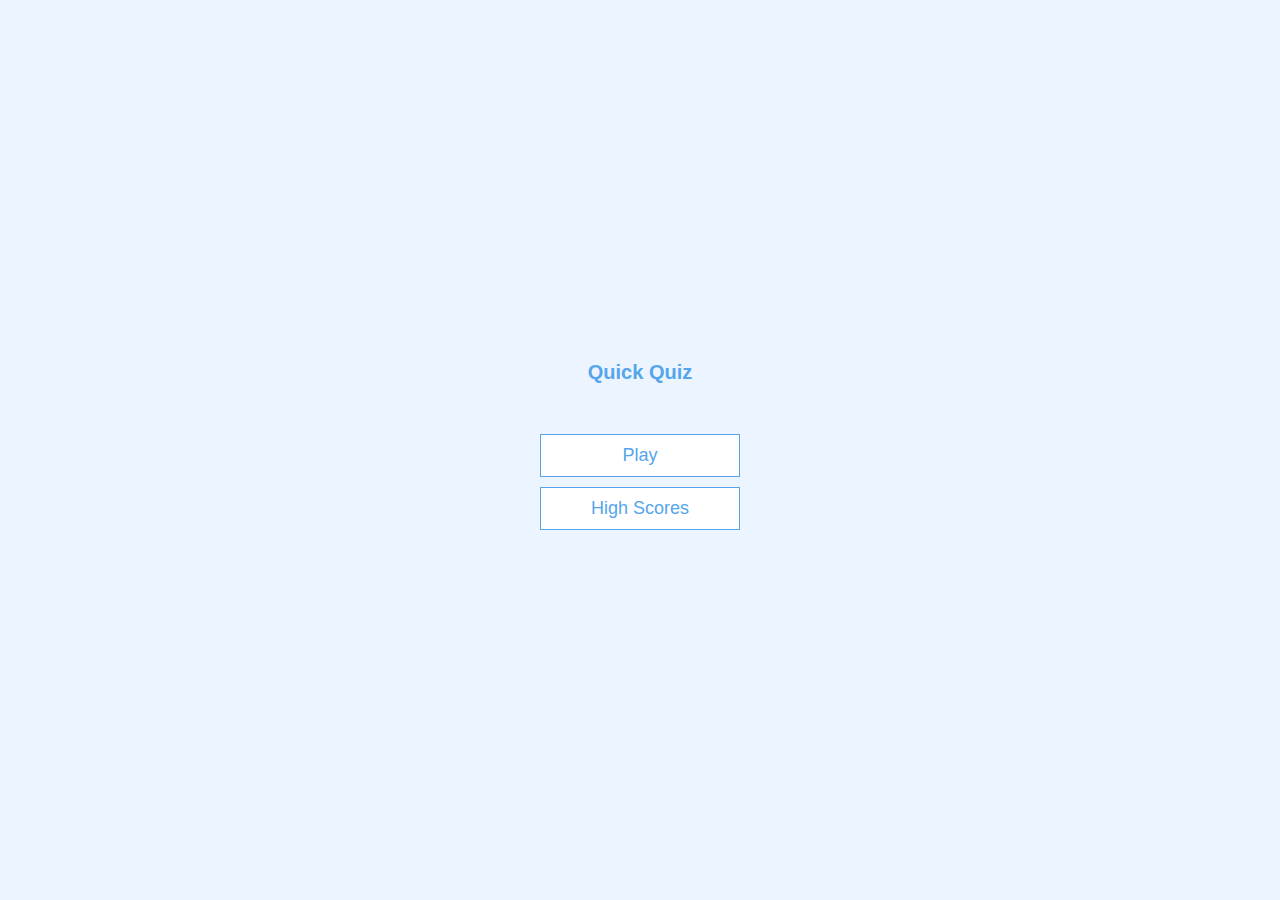
<file: index.html>
<!DOCTYPE html>
<html lang="en">
<head>
    <meta charset="UTF-8">
    <meta http-equiv="X-UA-Compatible" content="IE=edge">
    <meta name="viewport" content="width=device-width, initial-scale=1.0">
    <title>Quick Quiz</title>
    <link rel="stylesheet" href="app.css">
</head>
<body>
    <div class="container">
         <div id="home" class="flex-center flex-column">
             <h1>Quick Quiz</h1>
             <a class="btn" href="/game.html">Play</a>
             <a class="btn" href="/highscores.html">High Scores</a>
         </div>  
    </div>
</body>
</html>
</file>
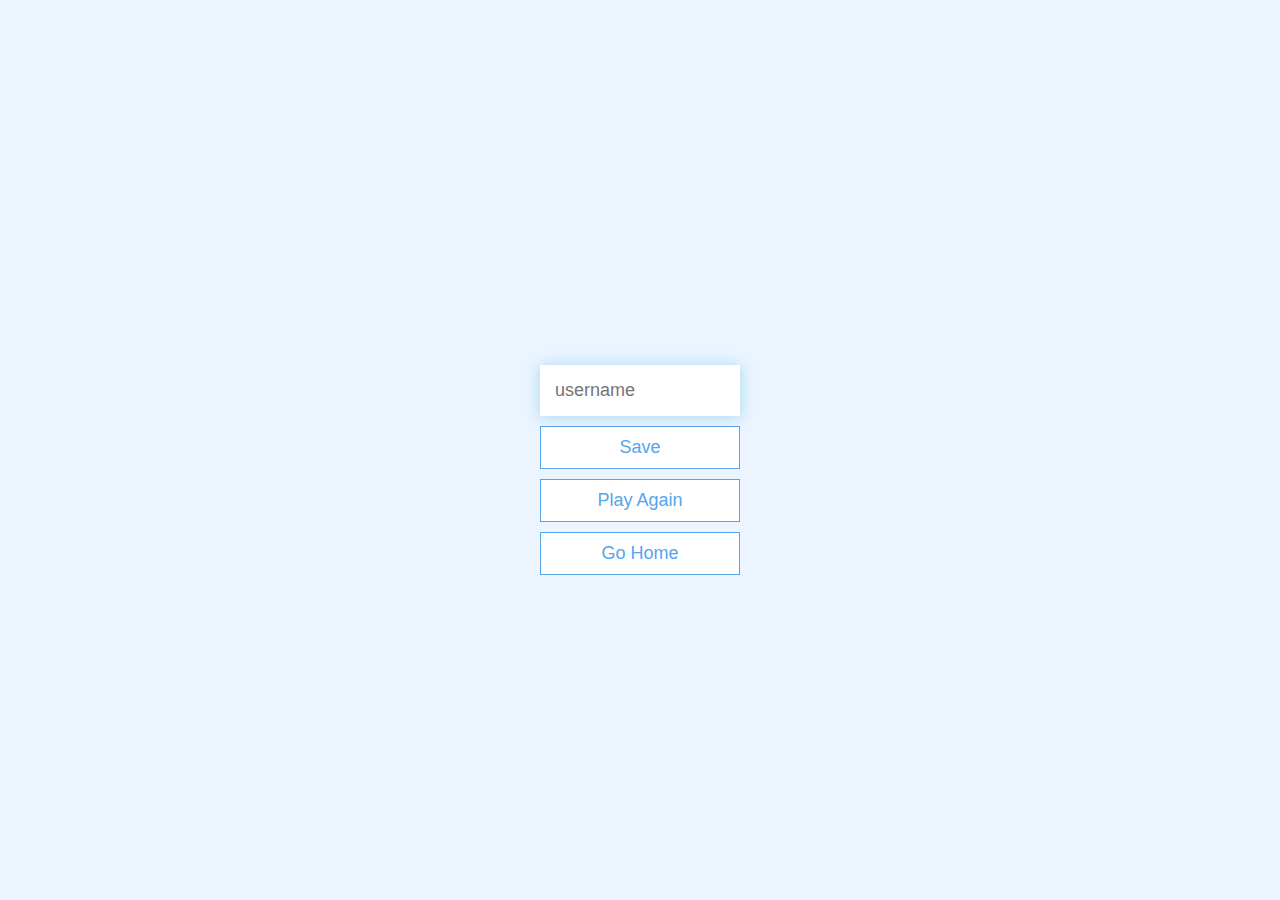
<file: end.html>
<!DOCTYPE html>
<html lang="en">
<head>
    <meta charset="UTF-8">
    <meta http-equiv="X-UA-Compatible" content="IE=edge">
    <meta name="viewport" content="width=device-width, initial-scale=1.0">
    <title>Congrats</title>
    <link rel="stylesheet" href="app.css">
</head>
<body>
    <div class="container">
        <div id="end" class="flex-center flex-column">
            <h1 id="finalScore"></h1>
            <form>
                <input
                 type="text" 
                 name="username" 
                 id="username"
                 placeholder="username"
            />
            <button 
            type="submit" 
            class="btn" 
            id="saveScoreBtn" 
            onclick="saveHighScore(event)"
            disabled
            >
                Save
            </button>
        </form>
        <a class="btn" href="/game.html">Play Again</a>
        <a class="btn" href="/">Go Home</a>
    </div>
 </div>
<script src="end.js"></script>
</body>
</html>
</file>
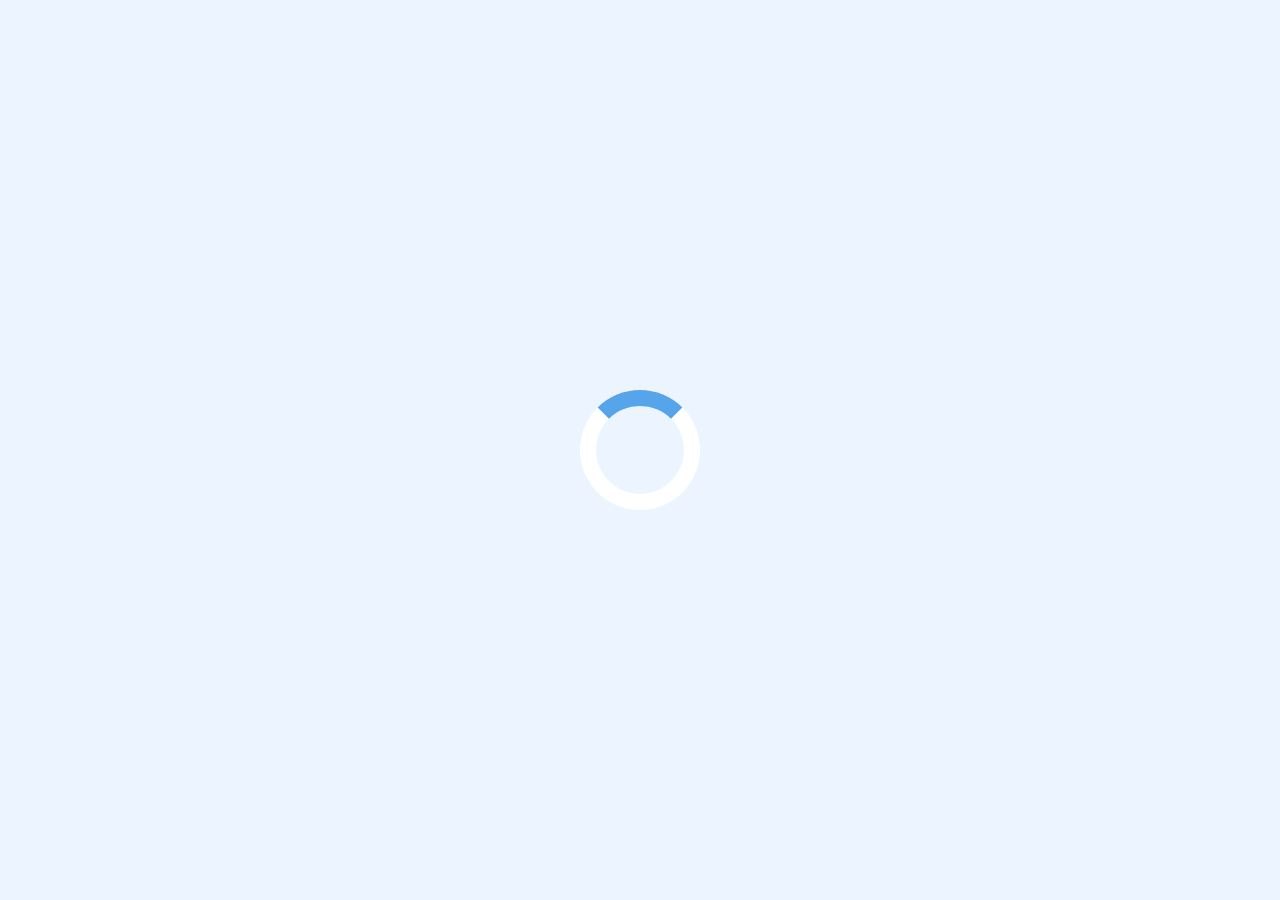
<file: game.html>
<!DOCTYPE html>
<html lang="en">
<head>
    <meta charset="UTF-8">
    <meta http-equiv="X-UA-Compatible" content="IE=edge">
    <meta name="viewport" content="width=device-width, initial-scale=1.0">
    <title>Quick Quiz - Play</title>
    <link rel="stylesheet" href="app.css">
    <link rel="stylesheet" href="game.css">
</head>
<body>
    <div class="container">
        <div id="loader"></div>
        <div id="game" class="justify-center flex-column hidden">
            <div id="hud">
                <div id="hud-item">
                    <p id="progressText" class="hud-prefix">
                        question
                    </p>
                   <div id="progressBar">
                       <div id="progressBarFull"></div>
                   </div>
                </div>
                <div id="hud-item">
                    <p class="hud-prefix">
                        score
                    </p>
                    <h1 class="hud-main-text" id="score" >
                        0
                    </h1>
                </div>
            </div>
            <h2 id="question"></h2>
            <div class="choice-container">
                <p class="choice-prefix">A</p>
                <p class="choice-text" data-number="1"></p>
            </div>
            <div class="choice-container">
                <p class="choice-prefix">B</p>
                <p class="choice-text" data-number="2"></p>
            </div>
            <div class="choice-container">
                <p class="choice-prefix">C</p>
                <p class="choice-text" data-number="3"></p>
            </div>
            <div class="choice-container">
                <p class="choice-prefix">D</p>
                <p class="choice-text" data-number="4"></p>
            </div>
        </div>
    </div>
    <script src="game.js"></script>
</body>
</html>
</file>
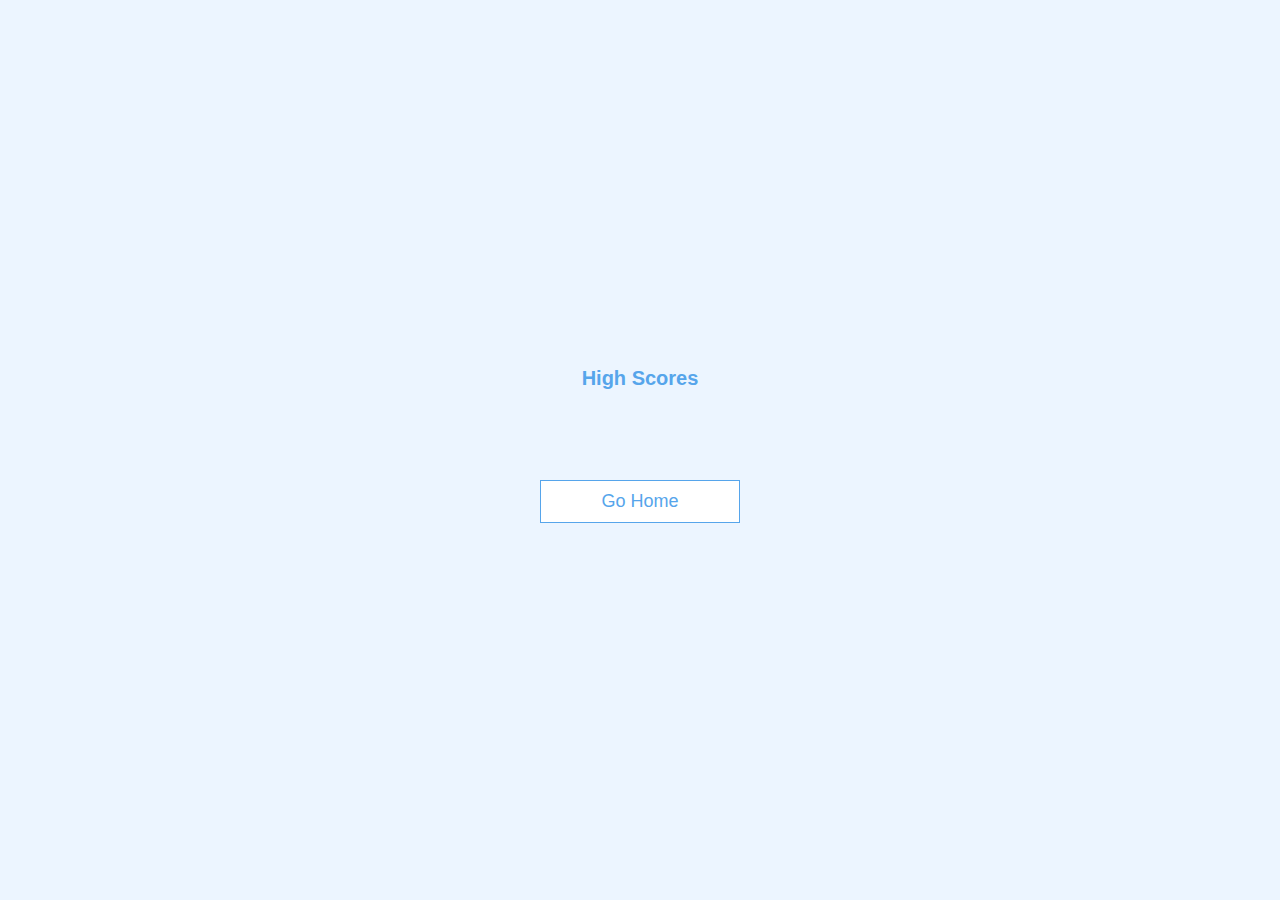
<file: highscores.html>
<!DOCTYPE html>
<html lang="en">
<head>
    <meta charset="UTF-8">
    <meta http-equiv="X-UA-Compatible" content="IE=edge">
    <meta name="viewport" content="width=device-width, initial-scale=1.0">
    <title>High Scores</title>
    <link rel="stylesheet" href="app.css">
    <link rel="stylesheet" href="highscores.css">
</head>
<body>
    <div class="container">
        <div id="highScores" class="flex-center flex-column">
            <h1 id="finalScore">High Scores</h1>
            <ul id="highScoresList"></ul>
            <a class="btn" href="/">Go Home</a>
        </div>
    </div>
    <script src="highscores.js"></script>
</body>
</html>
</file>
<file: app.css>
:root {
    background-color: #ecf5ff;
    font-size: 62.5%;
}

* {
    box-sizing: border-box;
    font-family: Arial, Helvetica, sans-serif;
    margin: 0;
    padding: 0;
    color: #333;
}

h1,
h2,
h3,
h4 {
    margin-bottom: 1rem;
}

h1 {
    font-size: 5,4rem;
    color: #56a5eb;
    margin-bottom: 5rem;
}

h1 > span {
    font-size: 2.4rem;
    font-weight: 500;
}

h2 {
    font-size: 4.2rem;
    margin-bottom: 4rem;
    font-weight: 700;
}

h3 {
    font-size: 2.8rem;
    font-weight: 500;
}

/* UTILITIES */

.container {
    width: 100vw;
    height: 100vh;
    display: flex;
    justify-content: center;
    align-items: center;
    max-width: 80rem;
    margin: 0 auto;
    padding: 2rem;
}

.container > * {
    width: 100%;
}

.flex-center {
    display: flex;
    flex-direction: column;
}

.flex-center {
    justify-content: center;
    align-items: center;
}

.justify-center {
    justify-content: center;
}

.text-center {
    text-align: center;
}

.hidden {
    display: none;
}

/* BUTTONS */
.btn {
    font-size: 1.8rem;
    padding: 1rem 0;
    width: 20rem;
    text-align: center;
    border: 0.1rem solid #56a5eb;
    margin-bottom: 1rem;
    text-decoration: none;
    color: #56a5eb;
    background-color: white;
}

.btn:hover:hover {
    cursor: pointer;
    box-shadow: 0 0.4rem 1.4rem 0 rgba (86, 185, 235, 0.5);
    transform: translateY(-0.1rem);
    transition: transform 150ms;
}

.btn[disabled]:hover {
    cursor: not-allowed;
    box-shadow: none;
    transform: none;
}

/* Forms */
form {
    width: 100%;
    display: flex;
    flex-direction: column;
    align-items: center;
}

input {
    margin-bottom: 1rem;
    width: 20rem;
    padding: 1.5rem;
    font-size: 1.8rem;
    border: none;
    box-shadow: 0 0.1rem 1.4rem 0 rgba(86, 185, 235, 0.5);
}

input ::placeholder {
    color: #aaa;
}
</file>
<file: game.css>
.choice-container {
    display: flex;
    margin-bottom: 0.5rem;
    width: 100%;
    font-size: 1.8rem;
    border: 0.1rem solid rgb(86, 165, 235, 0.25);
    background-color: white;
}

.choice-container:hover {
    cursor: pointer;
    box-shadow: 0 0.4rem 1.4rem 0 rgba (86, 185, 235, 0.5);
    transform: translateY(-0.1rem);
    transition: transform 150ms;
}

.choice-prefix {
    padding: 1.5rem 2.5rem;
    background-color: #56a5eb;
    color: white;
}

.choice-text {
    padding: 1.5rem;
    width: 100%;
}

.correct {
background-color: #28a745;
}

.incorrect {
    background-color: #dc3545;
}

/*HUD*/

 #hud {
     display: flex;
     justify-content: space-between;
 }

 .hud-prefix {
     text-align: center;
     font-size: 2rem;
 }

 .hud-main-text {
     text-align: center;
 }

 #progressBar {
     width: 20rem;
     height: 4rem;
     border: 0.3rem solid #56a5eb;
     margin-top: 1.5rem;
 }

 #progressBarFull {
     height: 3.4rem;
     background-color: #56a5eb;
     width: 0%;
 }

 /* LOADER */
 #loader {
     border: 1.6rem solid white;
     border-radius: 50%;
     border-top: 1.6rem solid #56a5eb;
     width: 12rem;
     height: 12rem;
     animation: spin 2s linear infinite;
 }

 @keyframes spin {
     0% {
         transform: rotate(0deg);
     }
     100%{
         transform: rotate(360deg);
     }
 }
</file>
<file: highscores.css>
#highScoresList  {
    list-style: none;
    padding-left: 1rem;
    margin-bottom: 4rem;
}

 .high-score {
     font-size:  2.8rem;
     margin-bottom: 0.5rem;
 }

 .high-score:hover {
     transform: scale(1.025);
 }
</file>
